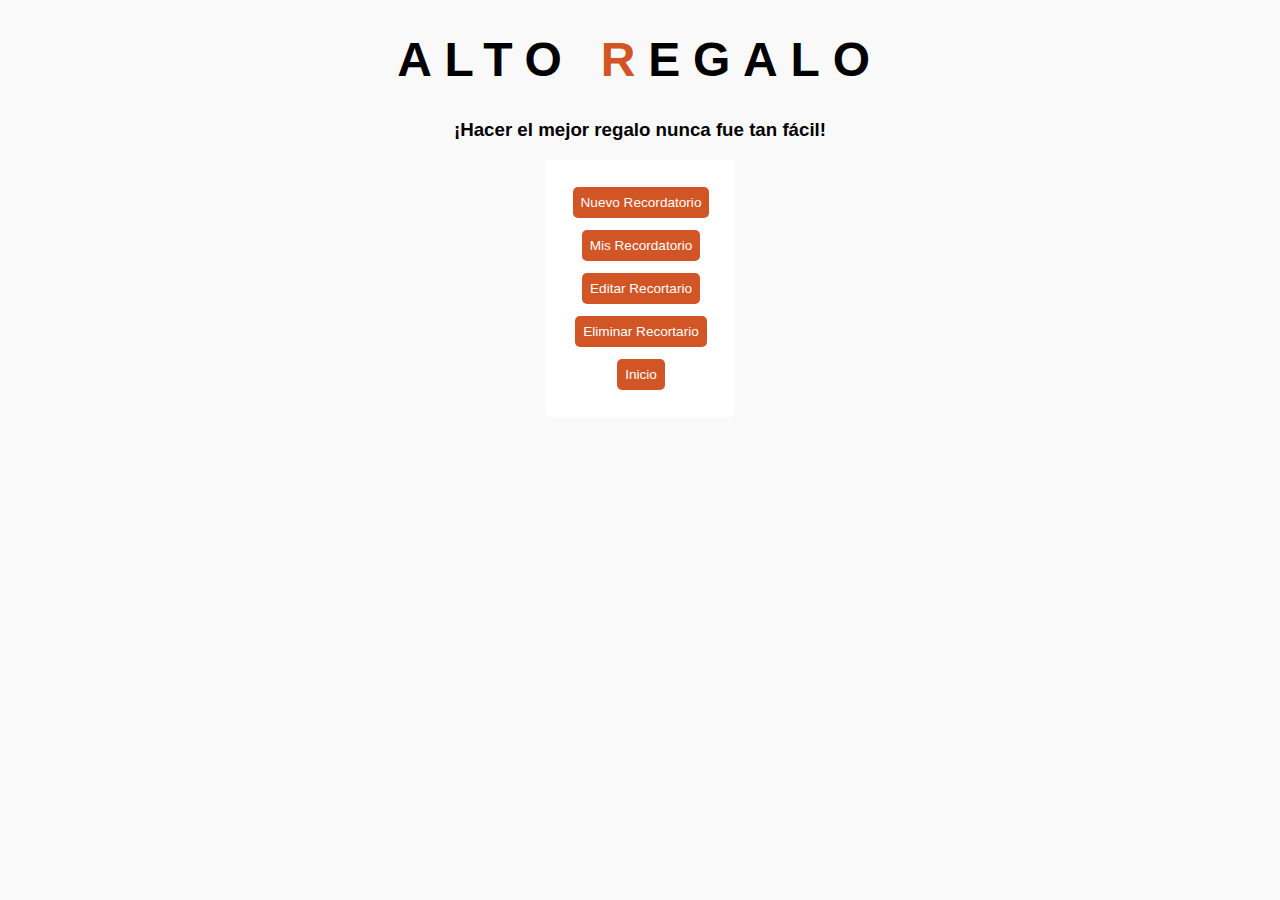
<file: crudaltoregalo/indexcrud.html>
<!DOCTYPE html>
<html lang="en">

<head>
    <meta charset="UTF-8">
    <meta name="viewport" content="width=device-width, initial-scale=1.0">
    <title>ALTOREGALO</title>
    <link rel="stylesheet" href="css/estilos.css">
</head>

<body>
    <div>
        <h1>ALTO <span>R</span>EGALO</h1>
    
        <h3>¡Hacer el mejor regalo nunca fue tan fácil!</h3>
        <table>
            <tr>
                <td class="contenedor-centrado"><a href="altas.html">Nuevo Recordatorio</a></td>
            </tr>

            <tr>
                <td class="contenedor-centrado "><a href="listado.html">Mis Recordatorio</a></td>
            </tr>

            <tr>
                <td class="contenedor-centrado "><a href="modificaciones.html">Editar Recortario</a></td>
            </tr>

            <tr>
                <td class="contenedor-centrado "><a href="listadoEliminar.html">Eliminar Recortario</a></td>
            </tr>

            <tr>
                <td class="contenedor-centrado "><a href="index.html">Inicio</a></td>
            </tr>

            <!-- <tr>
                <td class="contenedor-centrado "><a href="carrito1.html">Carrito de compras</a></td>
            </tr> -->
        </table>
</body>

</html>
</file>
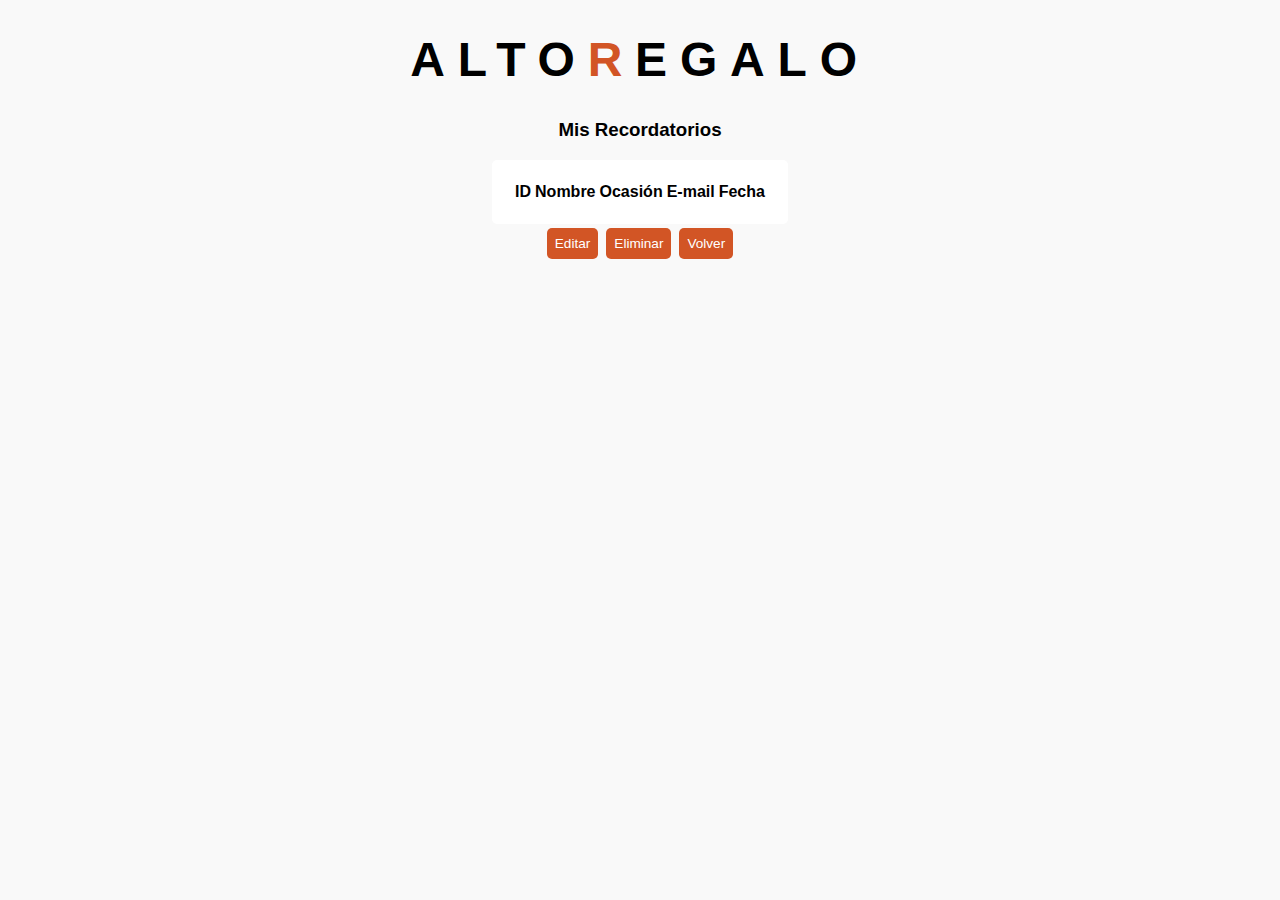
<file: crudaltoregalo/listado.html>
<!DOCTYPE html>
<html lang="en">

<head>
    <meta charset="UTF-8">
    <meta http-equiv="X-UA-Compatible" content="IE=edge">
    <meta name="viewport" content="width=device-width, initial-scale=1.0">
    <title>Listado de Productos</title>
    <link rel="stylesheet" href="css/estilos.css">
</head>

<body>
    <h1>ALTO<span>R</span>EGALO</h1>
    
    <h3>Mis Recordatorios</h3>
    <table>
        <thead>
            <tr>
                <th>ID</th> 
                <th>Nombre</th>
                <th>Ocasión</th>
                <th>E-mail</th>
                <th>Fecha</th>
                
              
               
            </tr>
        </thead>
        
        <tbody id="tablaProductos">
            
         
        </tbody>

        <tbody>
          
        </tbody>

    </table>

    <div class="contenedor-centrado">
        <a href="modificaciones.html">Editar</a>
        <a href="listadoEliminar.html">Eliminar</a>
        <a href="indexcrud.html">Volver</a>
    </div>


    

    <script>
        //const URL = "http://127.0.0.1:5000/"
        const URL = "https://sol2.pythonanywhere.com/"

        // Realizamos la solicitud GET al servidor para obtener todos los productos
        fetch(URL + 'productos')
            .then(function (response) {
                if (response.ok) {
                    return response.json(); // Parseamos la respuesta JSON
                } else {
                    // Si hubo un error, lanzar explícitamente una excepción
                    // para ser "catcheada" más adelante
                    throw new Error('Error al obtener los productos.');
                }
            })
            .then(function (data) {
                var tablaProductos = document.getElementById('tablaProductos');

                // Iteramos sobre los productos y agregamos filas a la tabla
                data.forEach(function (producto) {
                    var fila = document.createElement('tr');
                    fila.innerHTML = '<td>' + producto.codigo + '</td>' +
                        '<td>' + producto.descripcion + '</td>' +
                        '<td align="right">' + producto.cantidad + '</td>' +
                        '<td align="right">&nbsp; &nbsp;&nbsp; &nbsp;' + producto.precio + '</td>';
                    tablaProductos.appendChild(fila);
                });
            })
            .catch(function (error) {
                // Código para manejar errores
                alert('Error al obtener los productos.');
            });
    </script>
</body>
</html>
</file>
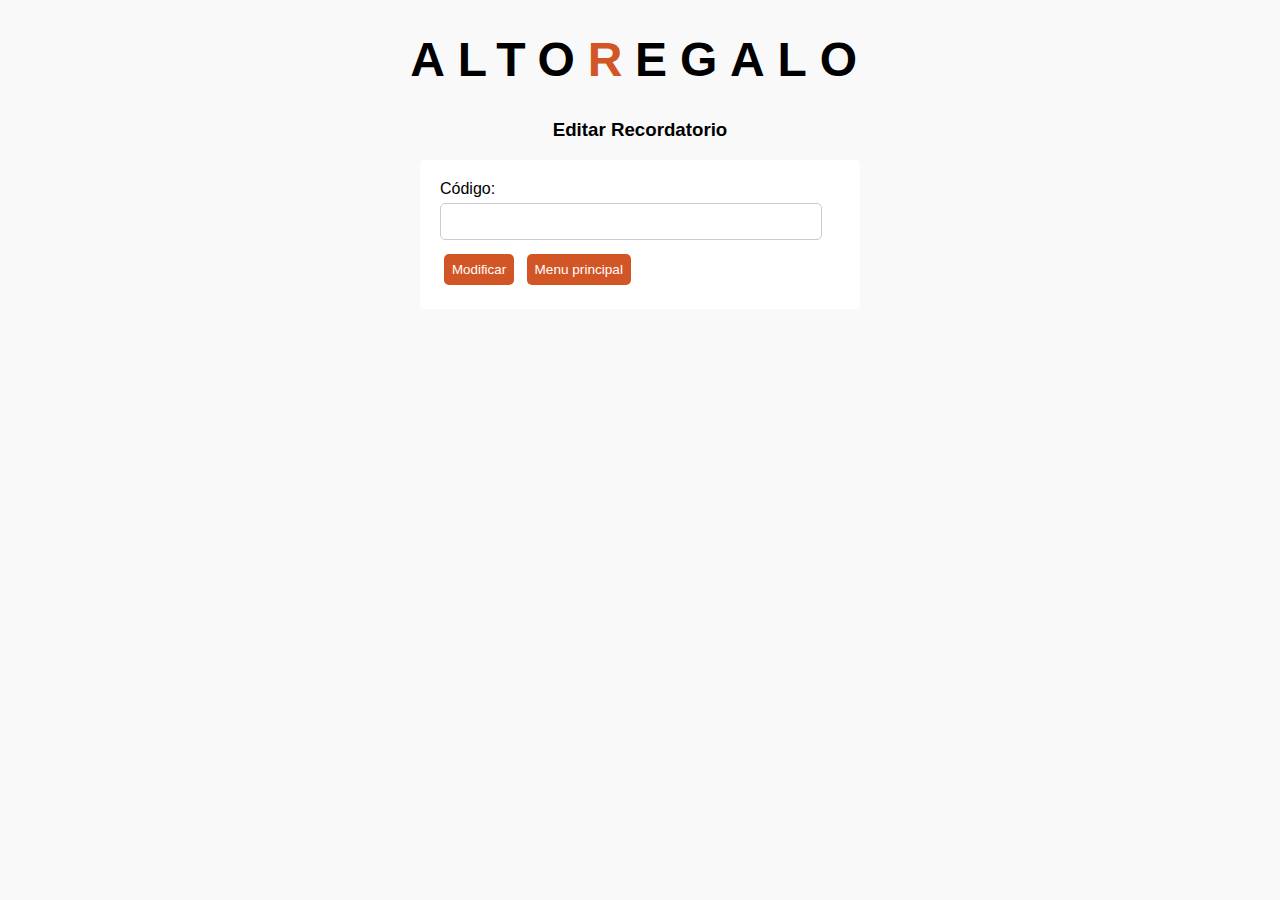
<file: crudaltoregalo/modificaciones_sinVue3.html>
<!DOCTYPE html>
<html lang="en">

<head>
    <meta charset="UTF-8">
    <meta http-equiv="X-UA-Compatible" content="IE=edge">
    <meta name="viewport" content="width=device-width, initial-scale=1.0">
    <title>Modificar Producto</title>
    <link rel="stylesheet" href="css/estilos.css">
</head>

<body>
    <h1>ALTO<span>R</span>EGALO</h1>
    <!-- <div class="img"><img src="img/logo_codo.png" alt="codoacodo" width="100px"></div> -->
    <h3>Editar Recordatorio</h3>
    <form id="formulario">
        <label for="codigo">Código:</label>
        <input type="text" id="codigo" name="codigo" required><br>
        <button type="submit">Modificar</button> <a href="index.html">Menu principal</a>
    </form>

    <div id="datosProducto" style="display: none;">
        <h2>Datos del Producto</h2>
        <form id="formularioModificar">
            <label for="descripcionModificar">Descripción:</label>
            <input type="text" id="descripcionModificar" name="descripcionModificar" required><br>

            <label for="cantidadModificar">Cantidad:</label>
            <input type="number" id="cantidadModificar" name="cantidadModificar" required><br>

            <label for="precioModificar">Precio:</label>
            <input type="number" step="0.01" id="precioModificar" name="precioModificar" required><br>

            <button type="submit">Guardar Cambios</button>
            <a href="modificaciones.html">Cancelar</a>
        </form>
    </div>

    <script>
        //const URL = "http://127.0.0.1:5000/"
        const URL = "https://sol2.pythonanywhere.com/"

        // Capturamos el evento de envío del formulario para mostrar los datos del producto
        document.getElementById('formulario').addEventListener('submit', function (event) {
            event.preventDefault(); // Evitamos que se recargue la página

            // Obtenemos el código del producto
            var codigo = document.getElementById('codigo').value;

            // Realizamos la solicitud GET al servidor para obtener los datos del producto
            fetch(URL + 'productos/' + codigo)
                .then(function (response) {
                    if (response.ok) {
                        return response.json(); // Parseamos la respuesta JSON
                    } else {
                        // Si hubo un error, lanzar explícitamente una excepción
                        // para ser "catcheada" más adelante
                        throw new Error('Error al obtener los datos del producto.');
                    }
                })
                .then(function (data) {
                    // Mostramos los datos del producto en el formulario de modificación
                    document.getElementById('descripcionModificar').value = data.descripcion;
                    document.getElementById('cantidadModificar').value = data.cantidad;
                    document.getElementById('precioModificar').value = data.precio;

                    // Mostramos el formulario de modificación y ocultamos el formulario de consulta
                    document.getElementById('formulario').style.display = 'none';
                    document.getElementById('datosProducto').style.display = 'block';
                })
                .catch(function (error) {
                    // Código para manejar errores
                    alert('Error al obtener los datos del producto.');
                });
        });

        // Capturamos el evento de envío del formulario de modificación
        document.getElementById('formularioModificar').addEventListener('submit', function (event) {
            event.preventDefault(); // Evitamos que se recargue la página

            // Obtenemos los valores del formulario de modificación
            var codigo = document.getElementById('codigo').value;
            var descripcion = document.getElementById('descripcionModificar').value;
            var cantidad = document.getElementById('cantidadModificar').value;
            var precio = document.getElementById('precioModificar').value;

            // Creamos un objeto con los datos del producto actualizados
            var producto = {
                codigo: codigo,
                descripcion: descripcion,
                cantidad: cantidad,
                precio: precio
            };

            // Realizamos la solicitud PUT al servidor para guardar los cambios
            fetch(URL + 'productos/' + codigo, {
                method: 'PUT',
                headers: {
                    'Content-Type': 'application/json'
                },
                body: JSON.stringify(producto)
            })
                .then(function (response) {
                    if (response.ok) {
                        return response.json(); // Parseamos la respuesta JSON
                    } else {
                        // Si hubo un error, lanzar explícitamente una excepción
                        // para ser "catcheada" más adelante
                        throw new Error('Error al guardar los cambios del producto.');
                    }
                })
                .then(function (data) {
                    alert('Cambios guardados correctamente.');
                    location.reload(); // Recargamos la página para volver al formulario de consulta
                })
                .catch(function (error) {
                    // Código para manejar errores
                    alert('Error al guardar los cambios del producto.');
                })
        });
    </script>
</body>
</html>
</file>
<file: crudaltoregalo/css/estilos.css>
/* Estilos para todo el proyecto */
body {
    font-family: sans-serif;
    background-color: #f9f9f9;
}

.contenedor-centrado {
    display:flex;
    width: 100%;
    justify-content: center;
} 

p {
    font-family: 'Times New Roman', Times, serif;
    background-color: #f9f9f9;
    max-width: 400px;
    margin: 0 auto;
    padding: 20px;
}

h1 {
    letter-spacing: 1vw;
    font-size: 3rem;
    text-align: center;
}

span{
    color: #d25525;
}

p{
    text-align: center;
}

h2, h3, h4, h5, h6 {
    text-align: center;
    color: black;
}

.img {
    display:flex;
    width: 100%;
    justify-content: center;
}

form {
    max-width: 400px;
    margin: 0 auto;
    padding: 20px;
    background-color: white;
    /* border: 1px solid lightslategray; */
    border-radius: 5px;
}

table {
    max-width: 90%;
    margin: 0 auto;
    padding: 20px;
    background-color: white;
    /* border: 1px solid lightslategray; */
    border-radius: 5px;
}

label {
    display: block;
    margin-bottom: 5px;
}

input[type="text"],
input[type="number"],
input[type="date"],
textarea {
    width: 90%;
    padding: 10px;
    margin-bottom: 10px;
    border: 1px solid #cccccc;
    border-radius: 5px;
}

input[type="submit"] {
    padding: 10px;
    background-color: #d25525;
    color: #ffffff;
    border: none;
    border-radius: 5px;
    cursor: pointer;
}

input[type="submit"]:hover {
    background-color: #d25525;
}

button {
    padding: 8px;
    margin:4px;
    background-color: #d25525;
    color: #ffffff;
    border: none;
    border-radius: 5px;
    cursor: pointer;
}

button:hover {
    background-color: #797b7d;
}

a {
    padding: 8px;
    margin:4px;
    background-color: #d25525;
    color: #ffffff;
    border: none;
    border-radius: 5px;
    cursor: pointer;
    text-decoration: none;
    font-size: 85%;
}

a:hover {
    background-color:  #797b7d;
}
</file>
